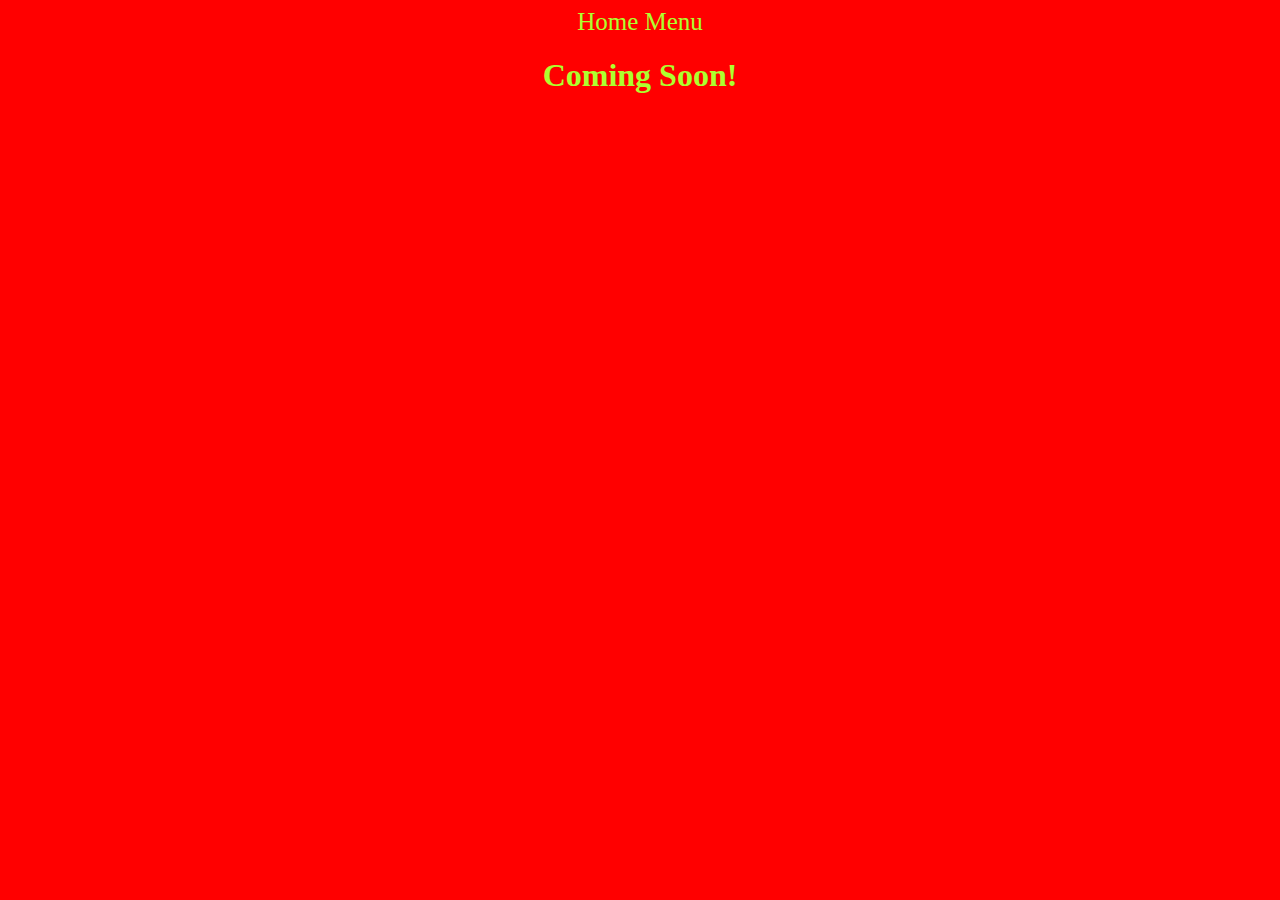
<file: home.html>
<!DOCTYPE html>
<html>
  <head>
    <title>Soups</title>
    <link rel="stylesheet" type="text/css" href="css/home.css" />
  </head>
  <body>
    <nav>
      <a href="./home.html">Home</a>
      <a href="./index.html">Menu</a>
    </nav>
    <h1>Coming Soon!</h1>
  </body>
</html>
</file>
<file: css/home.css>
body {
    background-color: red;
    color: greenyellow;
}

h1 {
    text-align: center;
}

nav {
    text-align: center;
    font-size: 25px;
}

a {
    color: greenyellow;
    text-decoration: none;
}
</file>
